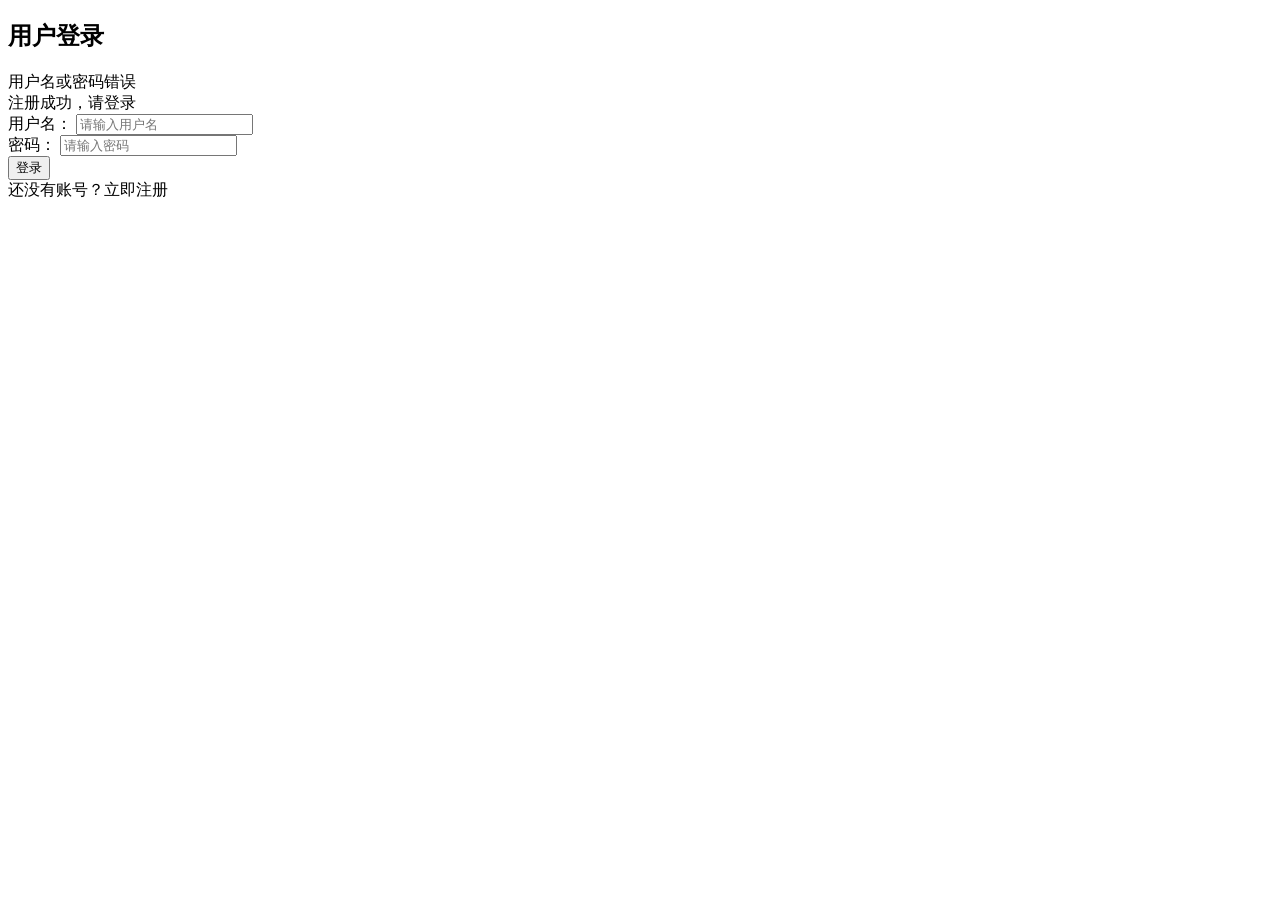
<file: src/main/resources/templates/login.html>
<!DOCTYPE html>
<html xmlns:th="http://www.thymeleaf.org">
<head>
    <meta charset="UTF-8">
    <title th:text="${title}">用户登录</title>
    <link rel="stylesheet" th:href="@{/css/style.css}">
</head>
<body>
<div class="container">
    <h2 th:text="${title}">用户登录</h2>
    <!-- 登录页面 -->
    <!-- 错误提示 -->
    <div th:if="${error}" class="error-message" th:text="${errorMsg}">
        用户名或密码错误
    </div>

    <!-- 成功提示 -->
    <div th:if="${success}" class="success-message" th:text="${successMsg}">
        注册成功，请登录
    </div>

    <form th:action="@{/login}" method="post">
        <div class="form-group">
            <label>用户名：</label>
            <input type="text" name="username" placeholder="请输入用户名" required/>
        </div>
        <div class="form-group">
            <label>密码：</label>
            <input type="password" name="password" placeholder="请输入密码" required/>
        </div>
        <button type="submit" class="btn">登录</button>
    </form>

    <div class="links">
        <a th:href="@{/register}">还没有账号？立即注册</a>
    </div>
</div>
</body>
</html>
</file>
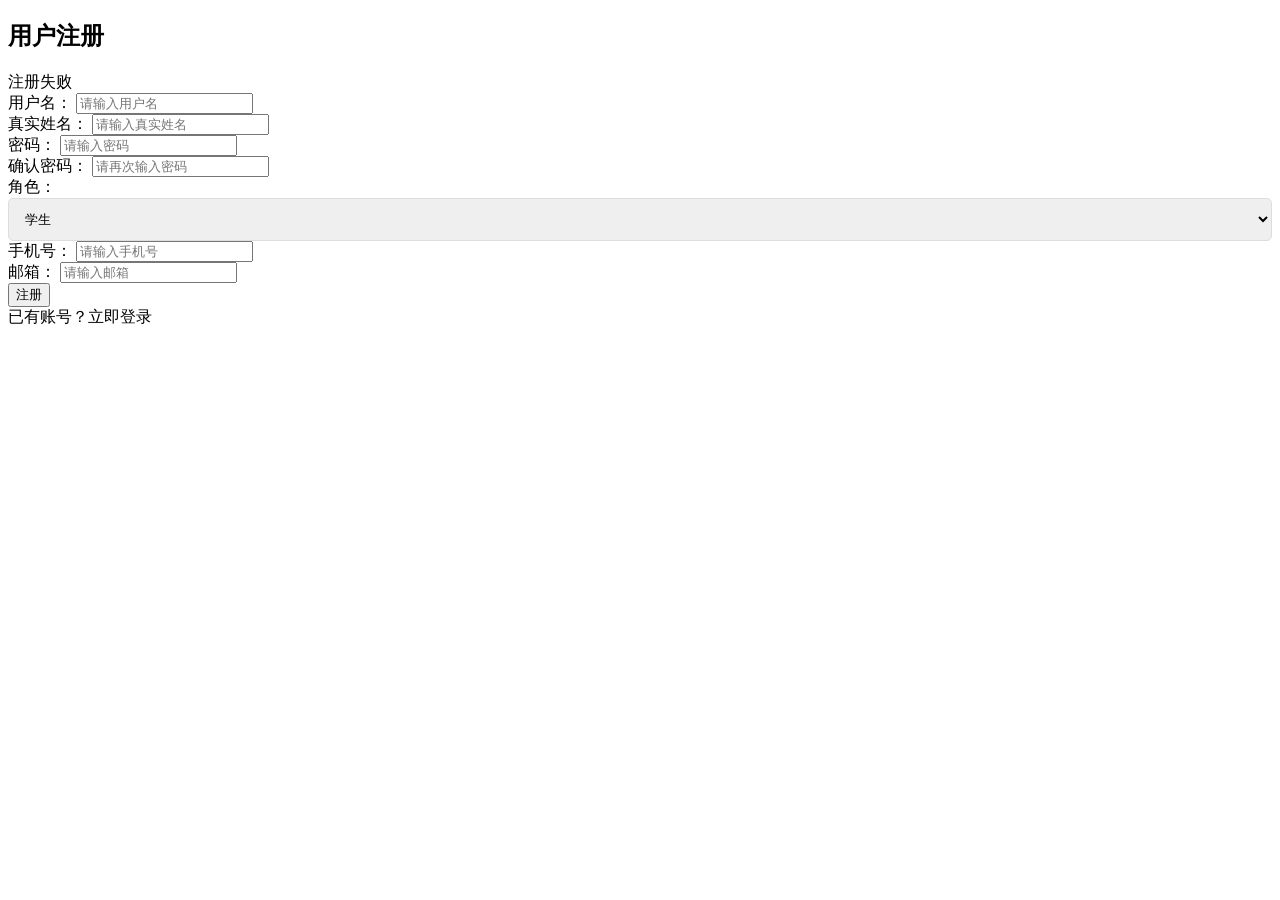
<file: src/main/resources/templates/register.html>
<!DOCTYPE html>
<html xmlns:th="http://www.thymeleaf.org">
<head>
    <meta charset="UTF-8">
    <title>用户注册</title>
    <link rel="stylesheet" th:href="@{/css/style.css}">
</head>
<body>
<div class="container">
    <h2>用户注册</h2>
    <!-- 注册页面 -->
    <!-- 错误提示 -->
    <div th:if="${error}" class="error-message" th:text="${errorMsg}">
        注册失败
    </div>

    <form th:action="@{/register}" method="post">
        <div class="form-group">
            <label>用户名：</label>
            <input type="text" name="username" th:value="${username}" placeholder="请输入用户名" required/>
        </div>
        <div class="form-group">
            <label>真实姓名：</label>
            <input type="text" name="realName" th:value="${realName}" placeholder="请输入真实姓名" required/>
        </div>
        <div class="form-group">
            <label>密码：</label>
            <input type="password" name="password" placeholder="请输入密码" required/>
        </div>
        <div class="form-group">
            <label>确认密码：</label>
            <input type="password" name="confirmPassword" placeholder="请再次输入密码" required/>
        </div>
        <div class="form-group">
            <label>角色：</label>
            <select name="role" style="width:100%; padding:12px; border:1px solid #ddd; border-radius:5px;">
                <option value="STUDENT">学生</option>
                <option value="TEACHER">教师</option>
            </select>
        </div>
        <div class="form-group">
            <label>手机号：</label>
            <input type="tel" name="phone" th:value="${phone}" placeholder="请输入手机号"/>
        </div>
        <div class="form-group">
            <label>邮箱：</label>
            <input type="email" name="email" th:value="${email}" placeholder="请输入邮箱"/>
        </div>
        <button type="submit" class="btn">注册</button>
    </form>

    <div class="links">
        <a th:href="@{/login}">已有账号？立即登录</a>
    </div>
</div>
</body>
</html>
</file>
